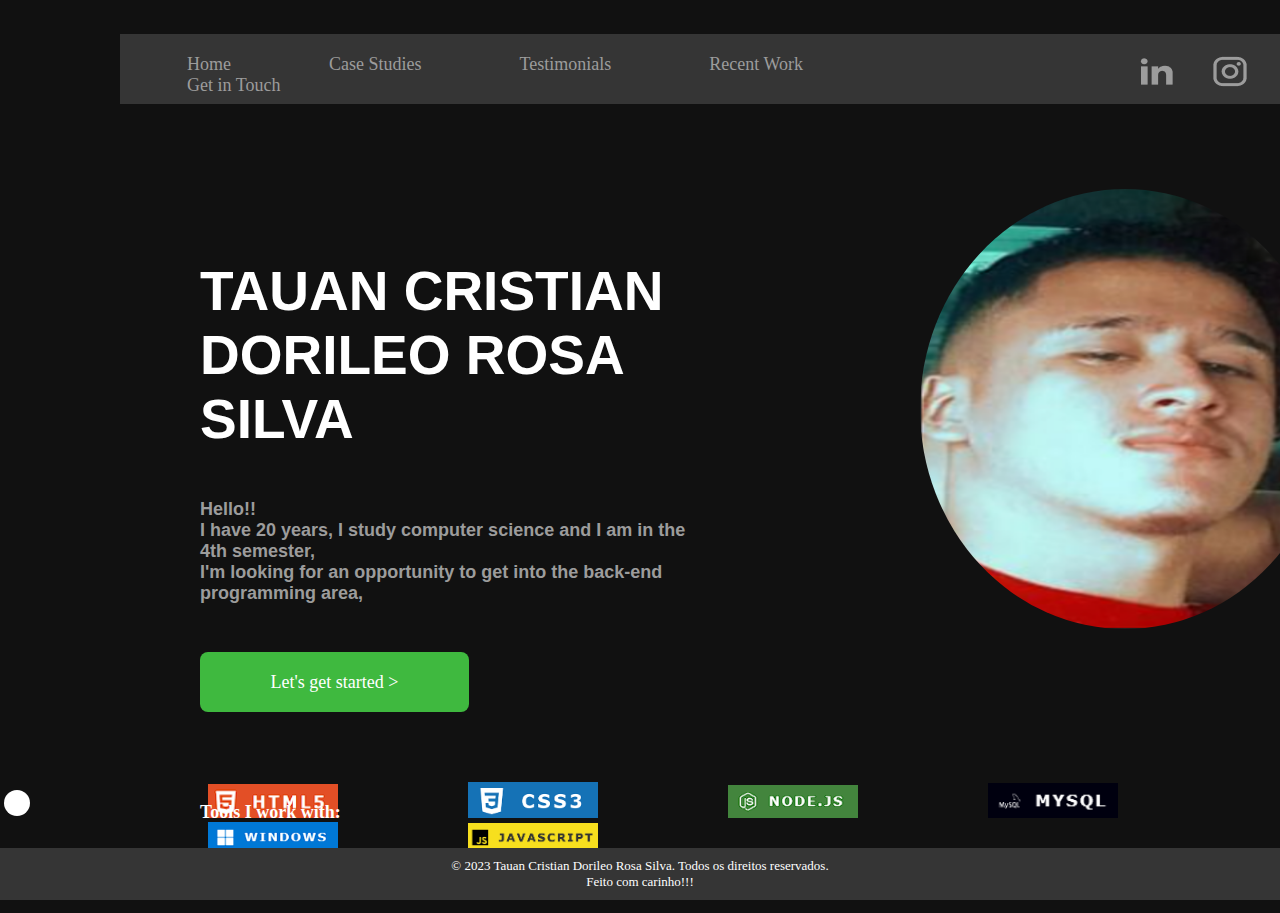
<file: Index.html>
<!DOCTYPE html>
<html lang="pt-br">

<head>
    <meta charset="UTF-8">
    <meta name="viewport" content="width==device-width, initial-scale=1.0">
    <meta http-equiv="X-UA-Compatible" content="IE=edge">
    <link rel="stylesheet" href="./main.css">
    <link rel="stylesheet" href="./modos.css">
    <link rel="stylesheet" href="./rdp.css">
    <script src="script.js"> </script>
    <title>Tauan Cristian - Portifolio</title>
</head>

<body>
    <label class="switch">     
        <input type="checkbox" id="modo-noturno">
        <span class="slider round"></span>
    </label>

    <header class="header-01">
        <div class="cabecalho">
            <ul>
                <li>
                    <a href="Index.html" target="_blank">Home</a>
                </li>
                <li>
                    <a href="#">Case Studies</a>
                </li>
                <li>
                    <a href="#">Testimonials</a>
                </li>
                <li>
                    <a href="CURRICULO TAUAN.pdf" target="_blank">Recent Work</a>
                </li>
                <li>
                    <a href="https://api.whatsapp.com/send?phone=5565996758202&text=%F0%9F%98%B6%20OI%20%F0%9F%98%B6" target="_blank">Get in Touch</a>
                </li>
            </ul>
        </div>
        <div class="social">
            <ul>
                <li>
                    <a href="https://www.linkedin.com/in/tauan-dorileo-a69256241/" target="_blank">
                        <img src="./IMG/Linkedin.png" id="Linkedin" alt="Linkedin">
                    </a>
                </li>
                <li>
                    <a href="https://www.instagram.com/t.dorileo26.12/" target="_blank">
                        <img src="./IMG/Instagram.png" id="Instagram" alt="Instagram">
                    </a>
                </li>
                    </a>
                </li>
            </ul>
        </div>
    </header>
    <header class="header-02">
        <div class="img">
            <a href="https://avatars.githubusercontent.com/u/128874174?v=4" target="_blank">
            <img src="IMG/usuario.png" alt="Foto de Perfil" id="perfil">
            </a>
        </div>
        <div class="descri">
            <h1>Tauan Cristian Dorileo Rosa Silva</h1>
            </br>
            <h3>Hello!!</br>
                I have 20 years, I study computer science and I am in the 4th semester,</br>
                I'm looking for an opportunity to get into the back-end programming area,</br>
            </h3>
            </br>
            <a href="https://github.com/tDORILEO" target="_blank">
                <button type="submit">Let's get started ></button>
            </a>
            </br>
            <h6>Tools I work with:</h6>
        </div>
    </header>
    <header class="header-03">
        <div class="tec">
            <ul>
                <li>
                    <a href="#">
                        <img src="./IMG/HTML.png" alt="HTML">
                    </a>
                </li>
                <li>
                    <a href="#">
                        <img src="./IMG/CSS.png" alt="CSS">
                    </a>
                </li>
                <li>
                    <a href="#">
                        <img src="./IMG/Node.png" alt="Node">
                    </a>
                </li>
                <li>
                    <a href="#">
                        <img src="./IMG/MySQL.png" alt="MySQL">
                    </a>
                </li>
                <li>
                    <a href="https://www.instagram.com/athenas.ti/" target="_blank">
                        <img src="./IMG/windows.png" alt="windows">
                    </a>
                </li>
                <li>
                    <a href="#">
                        <img src="./IMG/JS.png" alt="JS">
                    </a>
                </li>
            </ul>
        </div>
    </header>
    <footer>
        <div class="container">
             <p>&copy; 2023 Tauan Cristian Dorileo Rosa Silva. Todos os direitos reservados.</p>
                    <ul>
                      Feito com carinho!!!
                    </ul>
            </div>
      </footer>
</body>



</html>
</file>
<file: main.css>
* {
    margin: 0;
    padding: 0;
    font-family: 'Times New Roman', Times, sans-serif;
    box-sizing: border-box;
}
body {
    background-color: rgb(17, 17, 17);
}

.cabecalho ul {
    padding: 0px !important;
}

.header-01 {
    position: relative;
    background-color: rgb(53, 53, 53);
    width: 100%;
    height: 70px;
    margin-left: 120px;
    margin-right: 120px;
    max-width: 1600px;
    margin-bottom: 15px;
}

.cabecalho {
    padding: 20px;
    width: 60%;
    float: left;
}

.cabecalho ul li a {
    color: #9c9c9c;
    text-decoration: none;
    font-size: 18px;
}

.cabecalho ul li {
    margin: 47px;
    display: inline;
}

.social {
    padding: 20px;
    width: 30%;
    float: right;
}

.social ul {
    float: right;
    margin-right: 110px;
}

.social ul li {
    display: inline;
    padding: 10px;
}

.social ul li a {
    text-decoration: none;
}

.header-02 {
    position: relative;
    width: 100%;
    height: 630px;
    max-width: 1600px;
    margin-left: 50px;
    margin-right: 50px;
}

.img {
    width: 40%;
    height: 550px;
    float: right;
}

#perfil {
    width: 80%;
    height: 80%;
    float: right;
    border-radius: 50%;
    margin: 70px 0px 20px 20px;
}

.descri {
    width: 60%;
    height: 550px;
    float: left;
}

h1 {
    font-family: Arial, Helvetica, sans-serif;
    font-size: 55px;
    text-transform: uppercase;
    color: #ffffff;
    margin-top: 140px;
    margin-left: 150px;
    margin-right: 120px;
    margin-bottom: 30px;

}

h3 {
    font-family: Arial, Helvetica, sans-serif;
    font-size: 18px;
    color: #9c9c9c;
    margin-left: 150px;
    margin-right: 120px;
    margin-bottom: 30px;
}

.header-02 button {
    margin-left: 150px;
    height: 60px;
    width: 35%;
    padding: 10px 10px 10px 10px;
    background: #3fb93f;
    color: #ffffff;
    font-size: 18px;
    font-weight: 500;
    border-radius: 8px;
    border: none;
    cursor: pointer;
}

.header-02 button:hover {
    background: #1a461a;
}

h6 {
    font-size: 18px;
    color: white;
    margin-left: 150px;
    margin-top: 90px;
}

.tec ul li {
    display: inline;
    padding: 58px;
}

.tec ul {
    margin-left: 150px;
    margin-top: 33px;
}

.tec ul li a img {
    width: 130px;
}
</file>
<file: modos.css>
body {
    transition: background-color 0.5s, color 0.5s;
}

.modo-noturno{
    background-color: #3b3a3a;
    color: white;
}
.modo-noturno footer{
    background-color: rgb(43, 42, 42);
    color: white;

}

.modo-noturno h1,
.modo-noturno h2,
.modo-noturno h3,
.modo-noturno h6{
    color: rgb(192, 189, 189);
    transition: .6s;
}

.switch {
    position: relative;
    display: inline-block;
    width: 60px;
    height: 34px;
}

.switch input {
    opacity: 0;
    width: 0;
    height: 0;
}

.slider {
    position: absolute;
    cursor: pointer;
    top: 820px;
    left: 0;
    right: 0;
    bottom: 0;
    background-color: #ffffff;
    -webkit-transition: .4s;
    transition: .4s;
}

.slider:before {
    position: absolute;
    content: "";
    height: 26px;
    width: 26px;
    left: 4px;
    bottom: 4px;
    border-radius: 50%;
    background-color: rgb(255, 255, 255);
    -webkit-transition: .6s;
    transition: .6s;
}

input:checked + .slider {
    background-color: #ffffff;
}

input:focus + .slider {
    box-shadow: 0 0 1px #fafafa;
}

input:checked + .slider:before {
    -webkit-transform: translateX(26px);
    -ms-transform: translateX(26px);
    transform: translateX(26px);
}
</file>
<file: rdp.css>
footer {
    background-color: rgb(53, 53, 53);
    color: #fff;
    padding: 10px;
    text-align: center;
    position: fixed;
    bottom: 0;
    width: 100%;
    font-size: 13px;
}

.container {
    max-width: 1100px;
    margin: 0 auto;
}

ul {
    list-style-type: none;
    padding: 0;
}

ul li {
    display: inline;
    margin-right: 10px;
}

a {
    text-decoration: none;
    color: #fff;
}

a:hover {
    text-decoration: underline;
}
</file>
